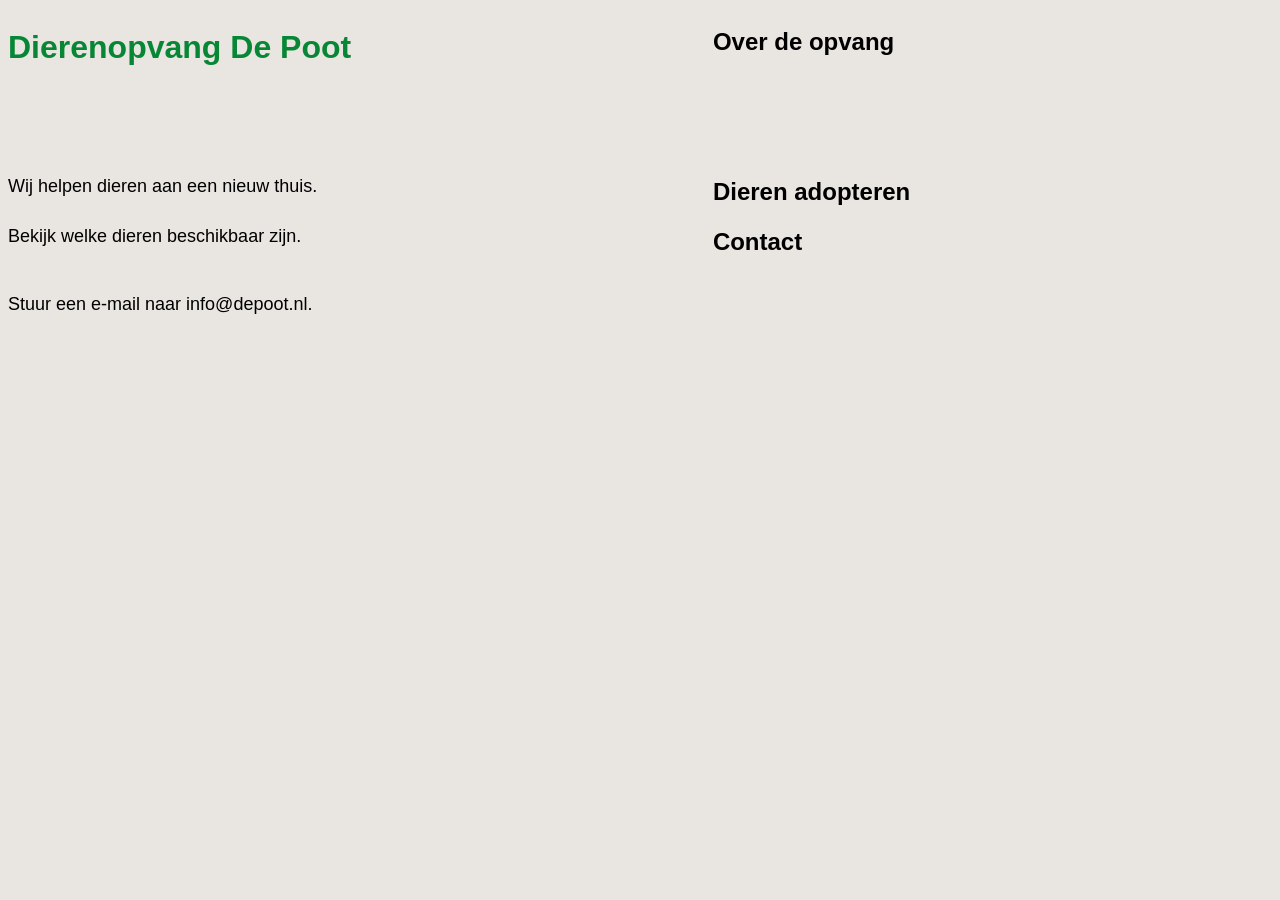
<file: Dierenopvang/index.html>
<!DOCTYPE html>
<html lang="nl">
<head>
    <meta charset="UTF-8">
    <meta name="viewport" content="width=device-width, initial-scale=1.0">
    <title>Dierenopvang De Poot</title>
    <link rel="stylesheet" href="style.css">
</head>
<body>
    <h1>Dierenopvang De Poot</h1>
    <h2>Over de opvang</h2>
    <p>Wij helpen dieren aan een nieuw thuis.</p>
    <h2>Dieren adopteren</h2>
    <p>Bekijk welke dieren beschikbaar zijn.</p>
    <h2>Contact</h2>
    <p>Stuur een e-mail naar info@depoot.nl.</p>
</body>
</html>
</file>
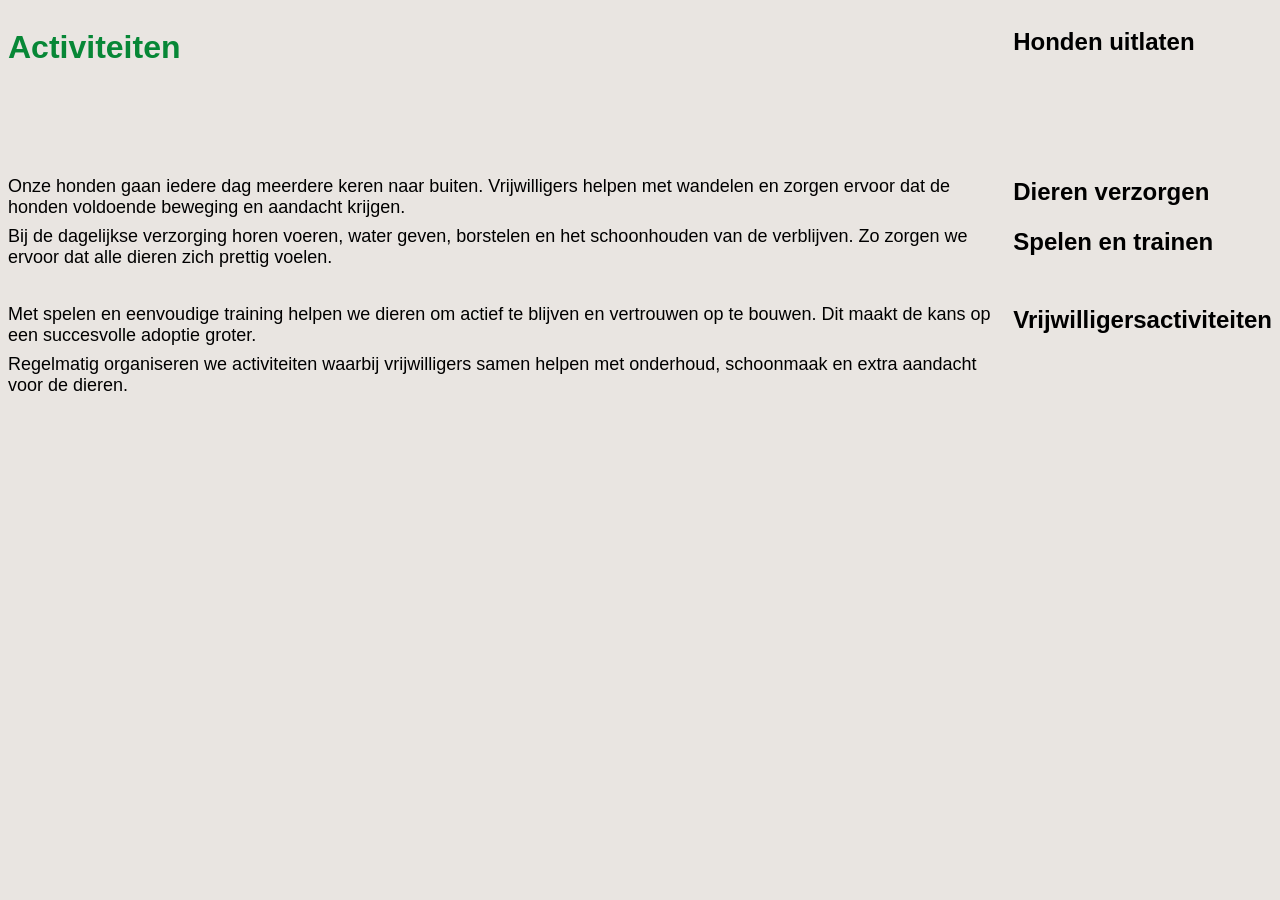
<file: Dierenopvang/activiteiten.html>
<!DOCTYPE html>
<html lang="nl">
<head>
    <meta charset="UTF-8">
    <meta name="viewport" content="width=device-width, initial-scale=1.0">
    <title>Activiteiten - Dierenopvang De Poot</title>
    <link rel="stylesheet" href="style.css">
</head>
<body>
    <h1>Activiteiten</h1>

    <h2>Honden uitlaten</h2>
    <p>Onze honden gaan iedere dag meerdere keren naar buiten. Vrijwilligers helpen met wandelen en zorgen ervoor dat de honden voldoende beweging en aandacht krijgen.</p>

    <h2>Dieren verzorgen</h2>
    <p>Bij de dagelijkse verzorging horen voeren, water geven, borstelen en het schoonhouden van de verblijven. Zo zorgen we ervoor dat alle dieren zich prettig voelen.</p>

    <h2>Spelen en trainen</h2>
    <p>Met spelen en eenvoudige training helpen we dieren om actief te blijven en vertrouwen op te bouwen. Dit maakt de kans op een succesvolle adoptie groter.</p>

    <h2>Vrijwilligersactiviteiten</h2>
    <p>Regelmatig organiseren we activiteiten waarbij vrijwilligers samen helpen met onderhoud, schoonmaak en extra aandacht voor de dieren.</p>
</body>
</html>
</file>
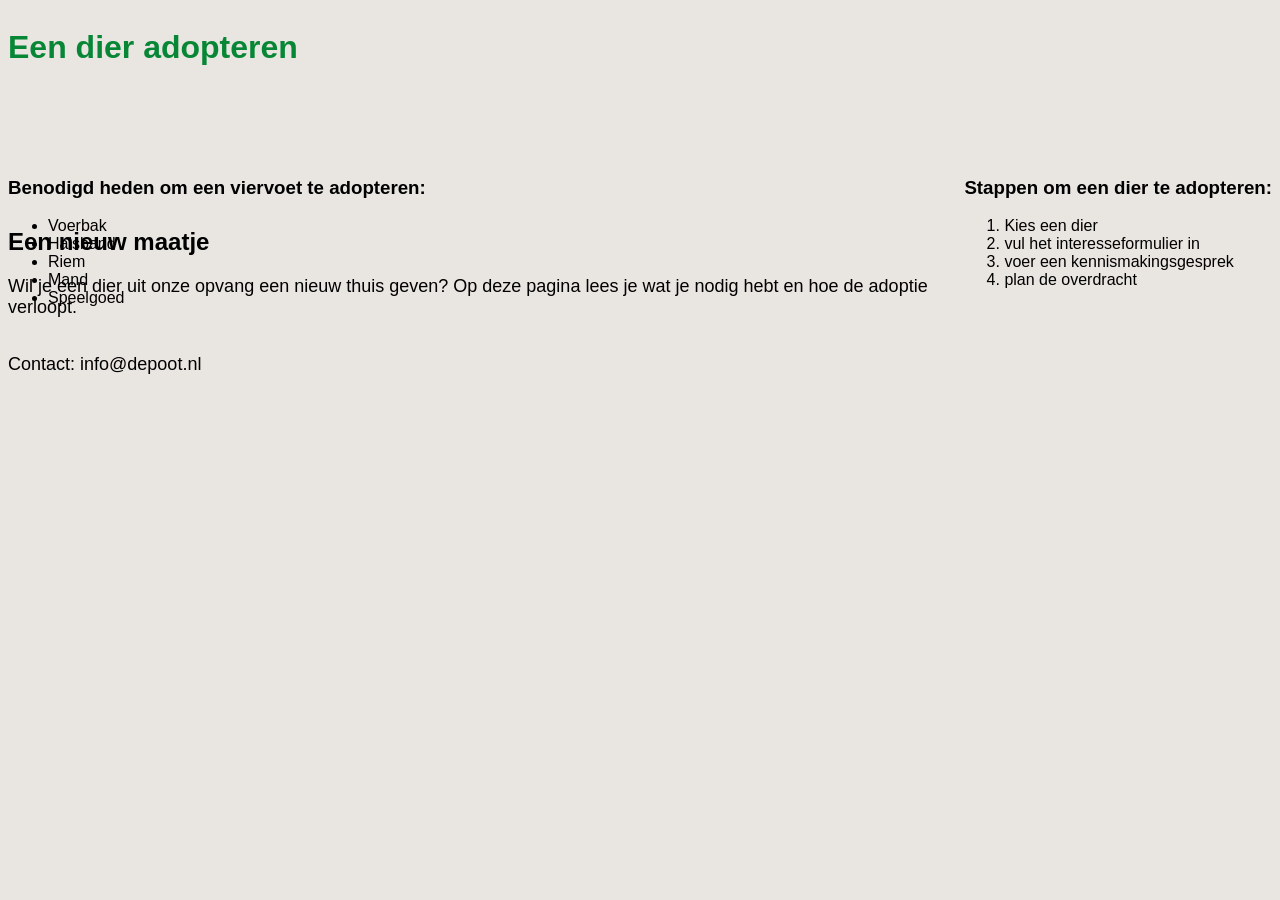
<file: Dierenopvang/adopteren.html>
<!DOCTYPE html>
<html lang="nl">
<head>
    <meta charset="UTF-8">
    <meta name="viewport" content="width=device-width, initial-scale=1.0">
    <title>Adopteren - Dierenopvang De Poot</title>
    <link rel="stylesheet" href="style.css">
</head>
<body>
    <header>
        <h1>Een dier adopteren</h1>
    </header>

    <main>
        <section>
            <h2>Een nieuw maatje</h2>
            <p>Wil je een dier uit onze opvang een nieuw thuis geven? Op deze pagina lees je wat je nodig hebt en hoe de adoptie verloopt.</p>
        </section>
    </main>

    <div>
        <h3>Benodigd heden om een viervoet te adopteren:</h3>
        <ul>
            <li>Voerbak</li>
            <li>Halsband</li>
            <li>Riem</li>
            <li>Mand</li>
            <li>Speelgoed</li>
        </ul>
    </div>
    
    <div>
        <h3>Stappen om een dier te adopteren:</h3>
        <ol>
            <li>Kies een dier</li>
            <li>vul het interesseformulier in</li>
            <li>voer een kennismakingsgesprek</li>
            <li>plan de overdracht</li>
        </ol>
    </div>

    <footer>
        <p>Contact: info@depoot.nl</p>
    </footer>
</body>
</html>
</file>
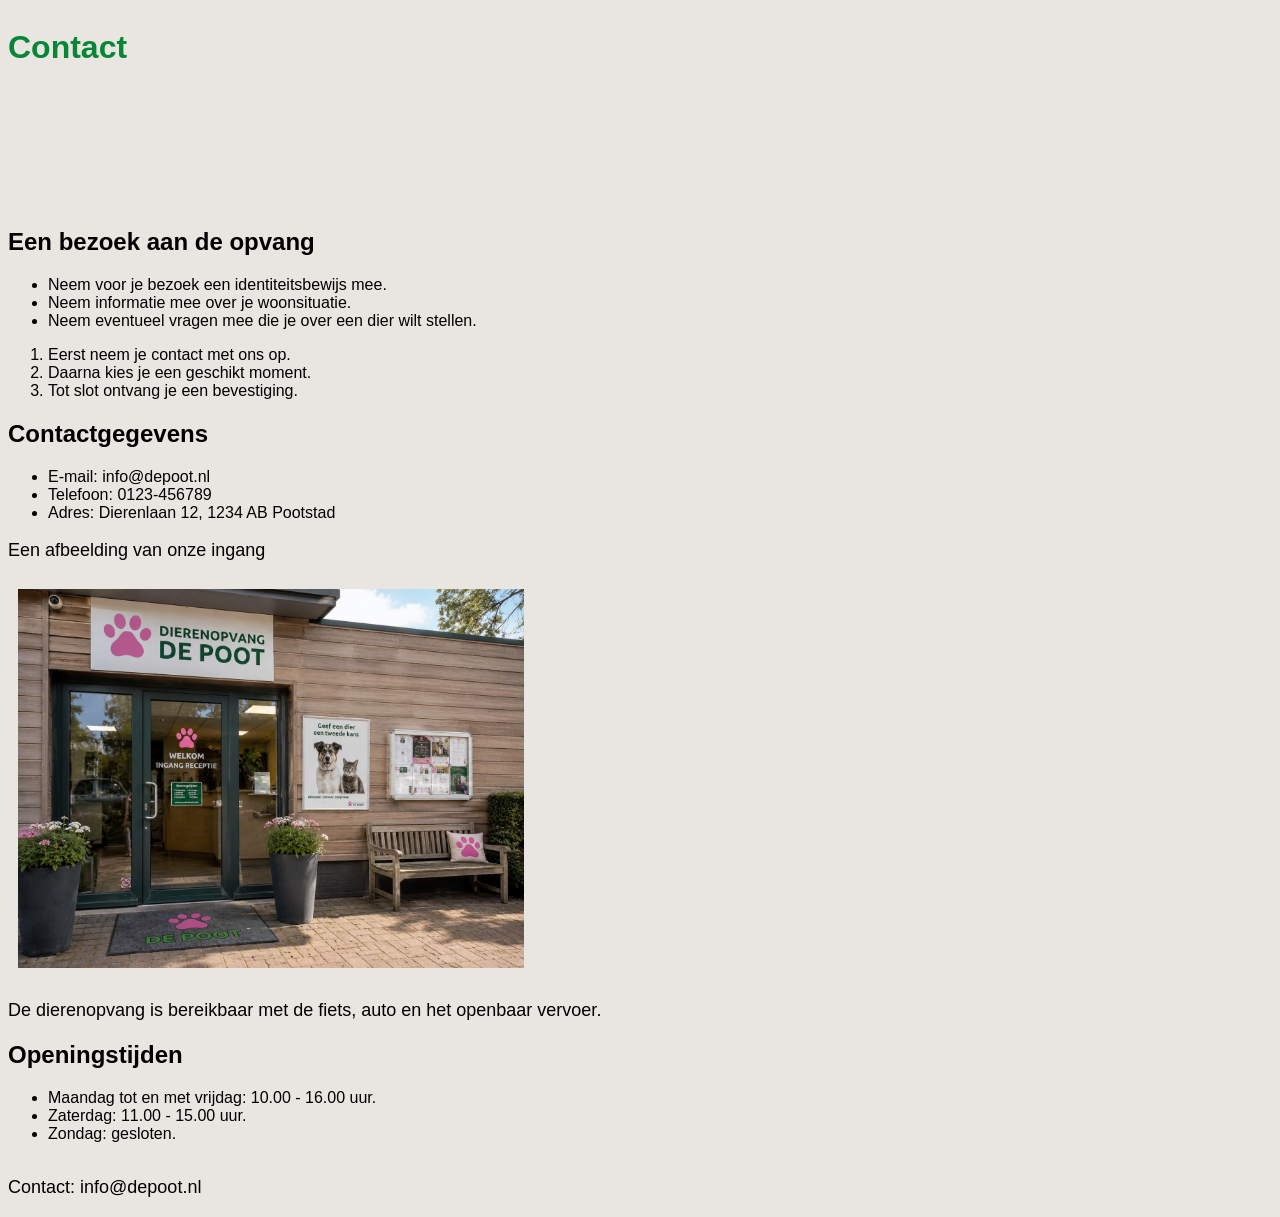
<file: Dierenopvang/contact.html>
<!DOCTYPE html>
<html lang="nl">
<head>
    <meta charset="UTF-8">
    <meta name="viewport" content="width=device-width, initial-scale=1.0">
    <title>Contact - Dierenopvang De Poot</title>
    <link rel="stylesheet" href="style.css">
</head>
<body>
    <header>
        <h1>Contact</h1>
    </header>

    <main>
        <section>
            <h2>Een bezoek aan de opvang</h2>
            <ul>
            <li>Neem voor je bezoek een identiteitsbewijs mee.</li>
            <li>Neem informatie mee over je woonsituatie.</li>
            <li>Neem eventueel vragen mee die je over een dier wilt stellen.</li>
            </ul>
            <ol>
            <li>Eerst neem je contact met ons op.</li>
            <li>Daarna kies je een geschikt moment.</li>
            <li>Tot slot ontvang je een bevestiging.</li>
            </ol>
        </section>

        <section>
            <h2>Contactgegevens</h2>
            <ul>
            <li>E-mail: info@depoot.nl</li>
            <li>Telefoon: 0123-456789</li>
            <li>Adres: Dierenlaan 12, 1234 AB Pootstad</li>
            </ul>
            <p>Een afbeelding van onze ingang</p>
            <img src="afbeeldingen/ingang.jpg" alt="Ingang dierenopvang de poot">
            <p>De dierenopvang is bereikbaar met de fiets, auto en het openbaar vervoer.</p>
        </section>

        <section>
            <h2>Openingstijden</h2>

            <ul>
            <li>Maandag tot en met vrijdag: 10.00 - 16.00 uur.</li>
            <li>Zaterdag: 11.00 - 15.00 uur.</li>
            <li>Zondag: gesloten.</li>
            </ul>
        </section>
    </main>

    <footer>
        <p>Contact: info@depoot.nl</p>
    </footer>
</body>
</html>
</file>
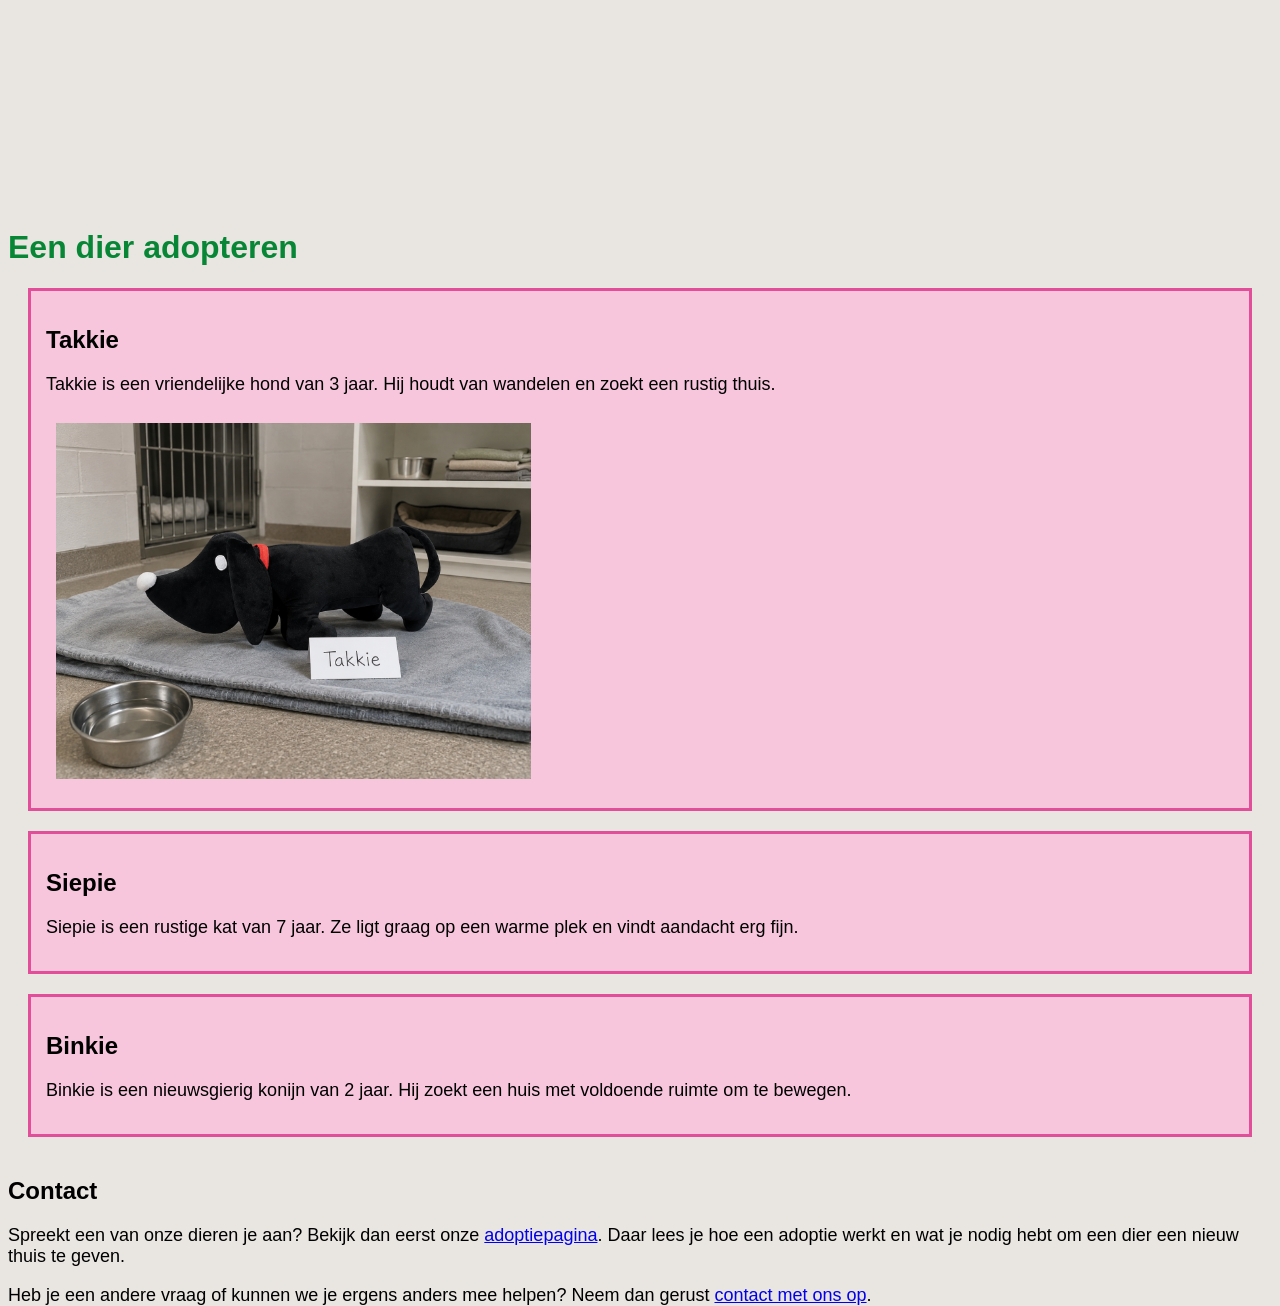
<file: Dierenopvang/dieren.html>
<!DOCTYPE html>
<html lang="nl">
<head>
    <meta charset="UTF-8">
    <meta name="viewport" content="width=device-width, initial-scale=1.0">
    <title>Adopteren - Dierenopvang De Poot</title>
    <link rel="stylesheet" href="style.css">
</head>
<body>
    <main>
        <h1>Een dier adopteren</h1>

    <article>
        <h2>Takkie</h2>
        <p>Takkie is een vriendelijke hond van 3 jaar. Hij houdt van wandelen en zoekt een rustig thuis.</p>
        <img src="afbeeldingen/takkie.jpg" alt="Takkie, zwarte hond met rode halsband ">
    </article>
    <article>
        <h2>Siepie</h2>
        <p>Siepie is een rustige kat van 7 jaar. Ze ligt graag op een warme plek en vindt aandacht erg fijn.</p>
    </article>
    <article>
        <h2>Binkie</h2>
        <p>Binkie is een nieuwsgierig konijn van 2 jaar. Hij zoekt een huis met voldoende ruimte om te bewegen.</p>
    </article>
    </main>
    <footer>
        <h2>Contact</h2>
        <p> Spreekt een van onze dieren je aan? Bekijk dan eerst onze <a href="adoptie.html">adoptiepagina</a>. Daar lees je hoe een adoptie werkt en wat je nodig hebt om een dier een nieuw thuis te geven. </p>
        <p> Heb je een andere vraag of kunnen we je ergens anders mee helpen? Neem dan gerust <a href="contact.html">contact met ons op</a>.</p>
    </footer>
</body>
</html>
</file>
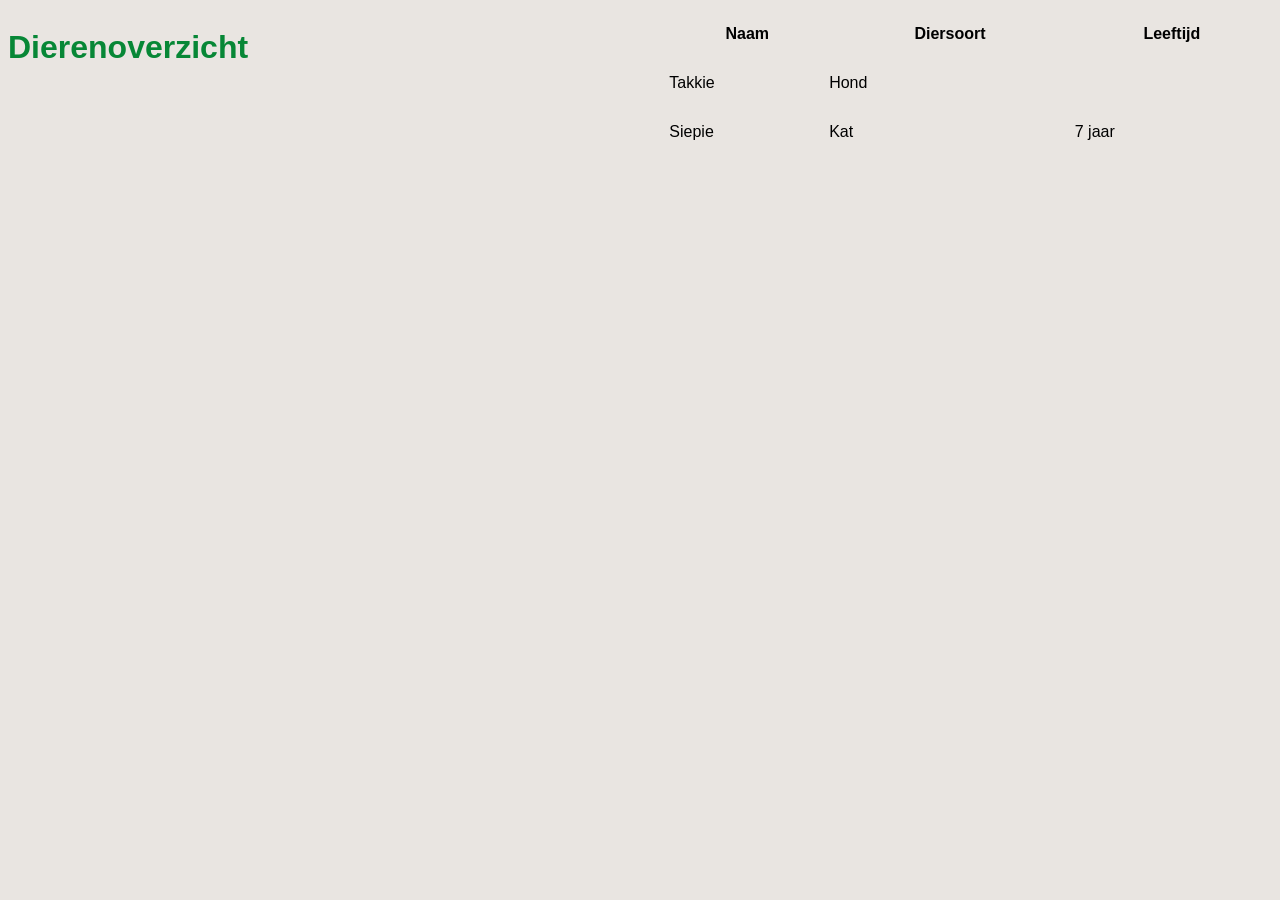
<file: Dierenopvang/dierenoverzicht.html>
<!DOCTYPE html>
<html lang="nl">
<head>
    <meta charset="UTF-8">
    <meta name="viewport" content="width=device-width, initial-scale=1.0">
    <title>Dierenoverzicht - Dierenopvang De Poot</title>
    <link rel="stylesheet" href="style.css">
</head>
<body>
    <h1>Dierenoverzicht</h1>

    <table>
        <th>Naam</th>
        <th>Diersoort</th>
        <th>Leeftijd</th>

        <tr>
            <td>Takkie</td>
            <td>Hond</td>
        </tr>

        <td>Siepie</td>
        <td>Kat</td>
        <td>7 jaar</td>
    </table>
</body>
</html>
</file>
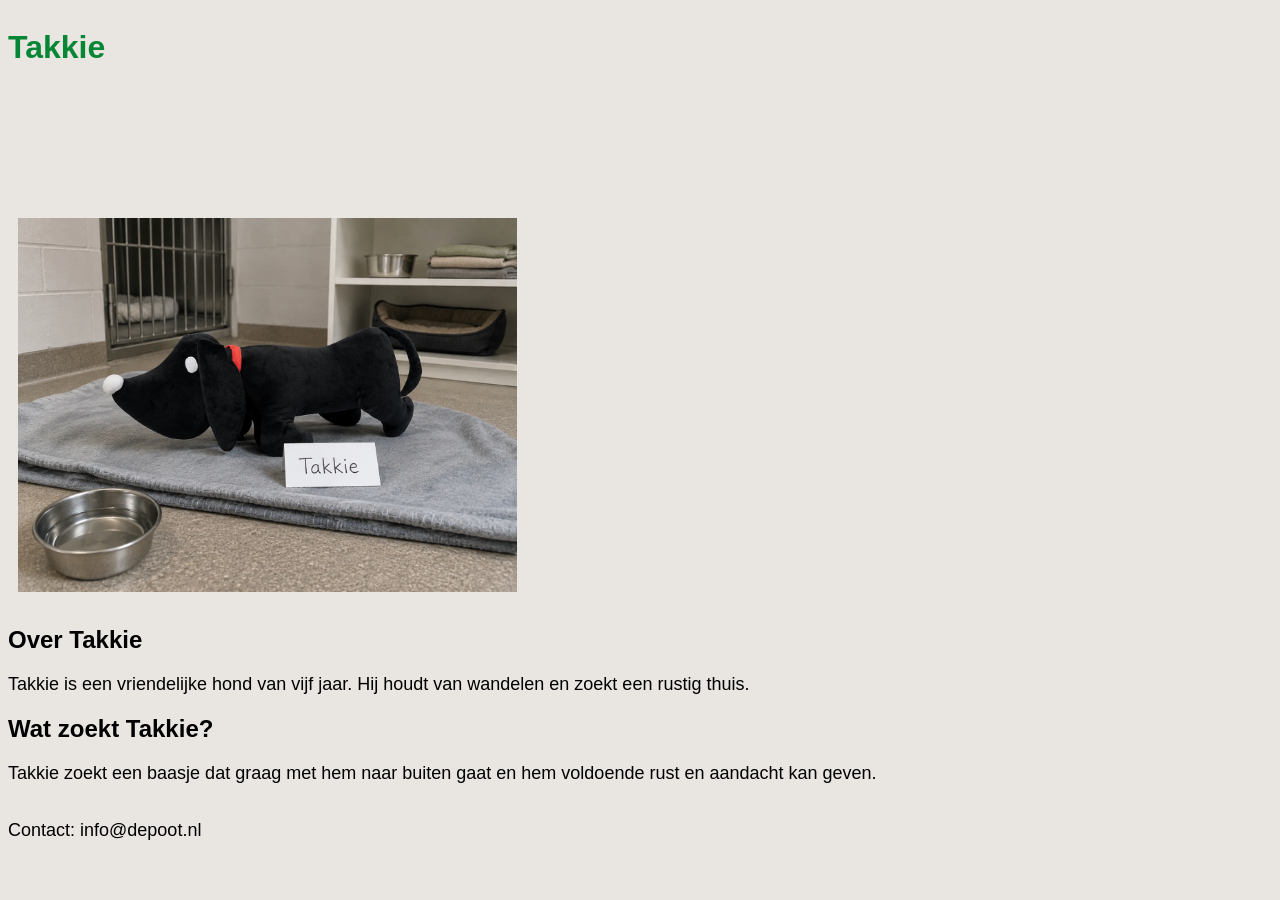
<file: Dierenopvang/takkie.html>
<!DOCTYPE html>
<html lang="nl">
<head>
    <meta charset="UTF-8">
    <meta name="viewport" content="width=device-width, initial-scale=1.0">
    <title>Takkie - Dierenopvang De Poot</title>
    <link rel="stylesheet" href="style.css">
</head>
<body>
    <header>
        <h1>Takkie</h1>
    </header>

    <main>
        <section>
            <img src="afbeeldingen/takkie.jpg" alt="Zwarte hond Takkie">

            <h2>Over Takkie</h2>
            <p>Takkie is een vriendelijke hond van vijf jaar. Hij houdt van wandelen en zoekt een rustig thuis.</p>

            <h2>Wat zoekt Takkie?</h2>
            <p>Takkie zoekt een baasje dat graag met hem naar buiten gaat en hem voldoende rust en aandacht kan geven.</p>
        </section>
    </main>

    <footer>
        <p>Contact: info@depoot.nl</p>
    </footer>
</body>
</html>
</file>
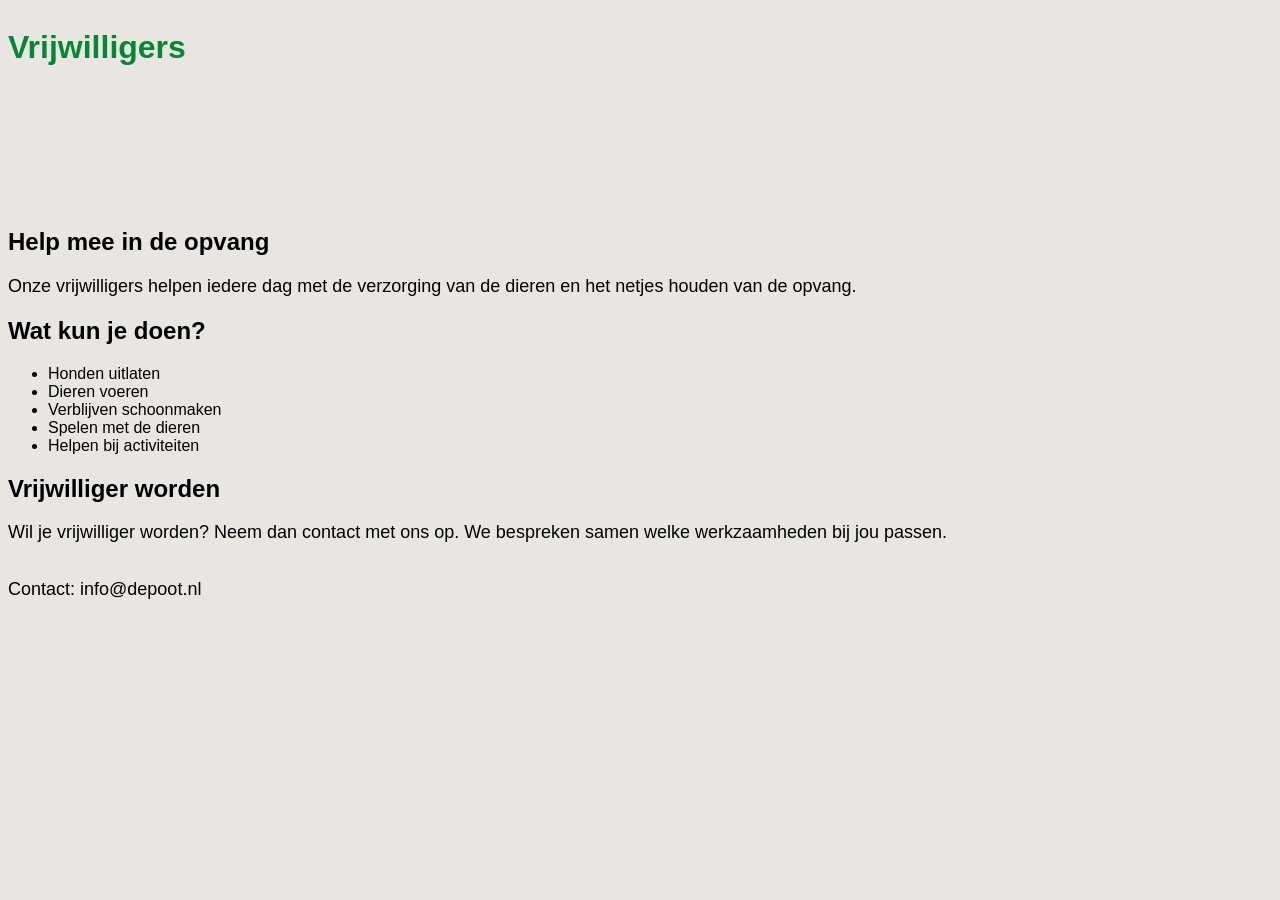
<file: Dierenopvang/vrijwilligers.html>
<!DOCTYPE html>
<html lang="nl">
<head>
    <meta charset="UTF-8">
    <meta name="viewport" content="width=device-width, initial-scale=1.0">
    <title>Vrijwilligers - Dierenopvang De Poot</title>
    <link rel="stylesheet" href="style.css">
</head>
<body>
    <header>
        <h1>Vrijwilligers</h1>
    </header>

    <main>
        <section>
            <h2>Help mee in de opvang</h2>
            <p>Onze vrijwilligers helpen iedere dag met de verzorging van de dieren en het netjes houden van de opvang.</p>
        </section>

        <section>
            <h2>Wat kun je doen?</h2>
            <ul>
                <li>Honden uitlaten</li>
                <li>Dieren voeren</li>
                <li>Verblijven schoonmaken</li>
                <li>Spelen met de dieren</li>
                <li>Helpen bij activiteiten</li>
            </ul>
        </section>

        <section>
            <h2>Vrijwilliger worden</h2>
            <p>Wil je vrijwilliger worden? Neem dan contact met ons op. We bespreken samen welke werkzaamheden bij jou passen.</p>
        </section>
    </main>

    <footer>
        <p>Contact: info@depoot.nl</p>
    </footer>
</body>
</html>
</file>
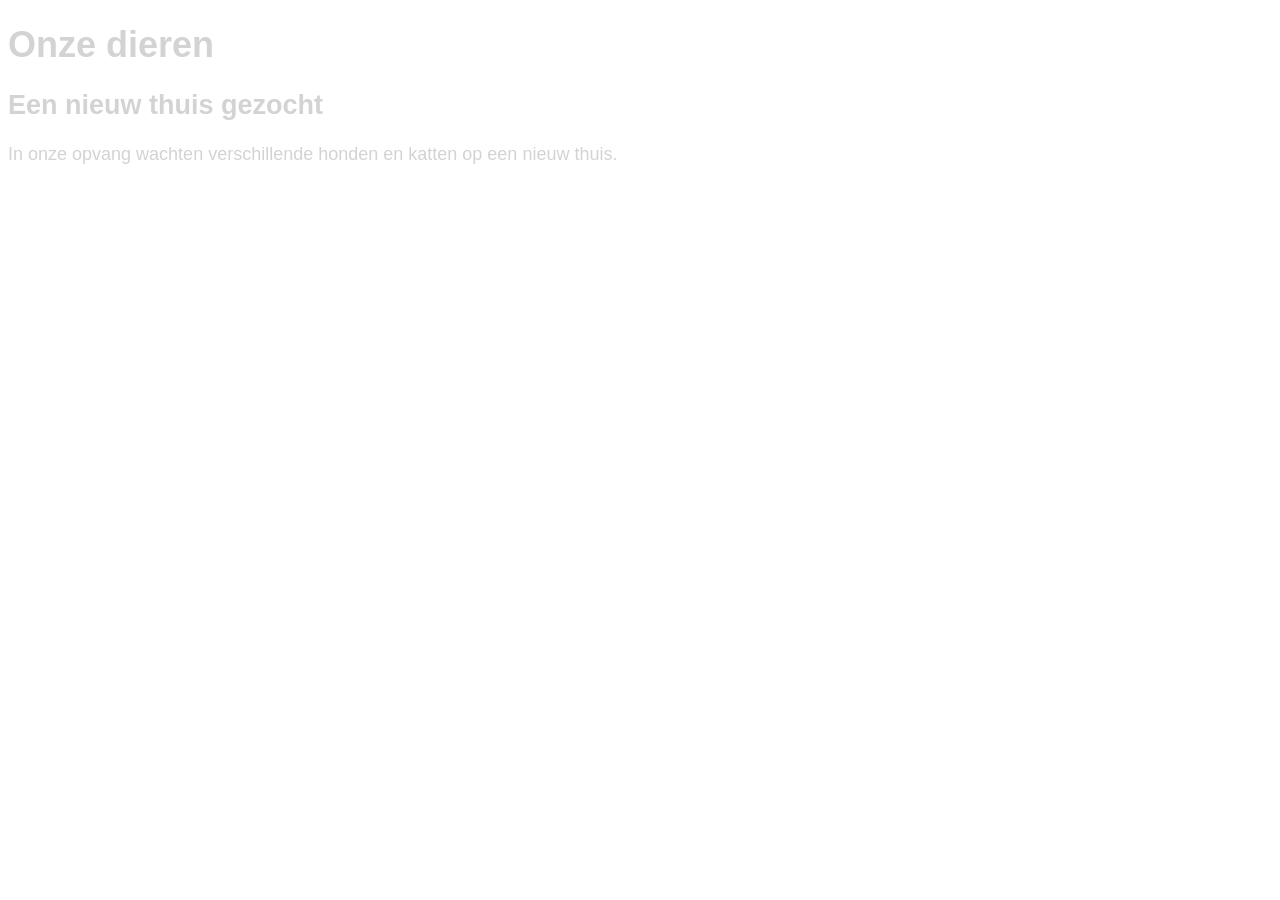
<file: Herstel-opdrachten/herstel-2-5.html>
<!DOCTYPE html>
<html lang="nl">
<head>
    <meta charset="UTF-8">
    <meta name="viewport" content="width=device-width, initial-scale=1.0">
    <title>Onze dieren - Dierenopvang De Poot</title>
    <link rel="stylesheet" href="herstel-2-5.css">
</head>
<body>
    <h1>Onze dieren</h1>
    <h2>Een nieuw thuis gezocht</h2>
    <p>In onze opvang wachten verschillende honden en katten op een nieuw thuis.</p>
</body>
</html>
</file>
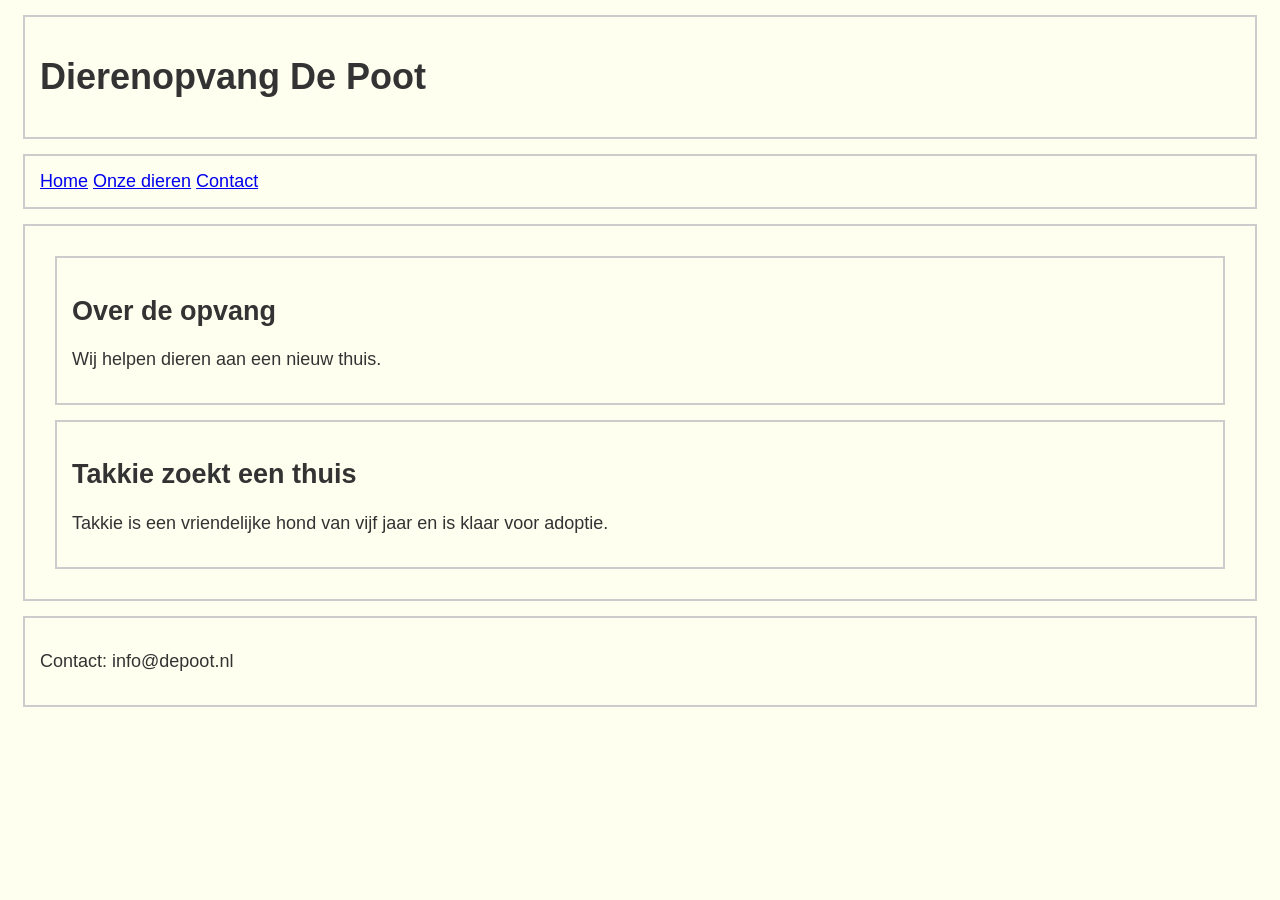
<file: Herstel-opdrachten/herstel-3-2.html>
<!DOCTYPE html>
<html lang="nl">
<head>
    <meta charset="UTF-8">
    <meta name="viewport" content="width=device-width, initial-scale=1.0">
    <link rel="stylesheet" href="herstel-3-2.css">
    <title>Dierenopvang De Poot</title>
</head>
<body>

    <div>
        <h1>Dierenopvang De Poot</h1>
    </div>

    <div>
        <a href="index.html">Home</a>
        <a href="dieren.html">Onze dieren</a>
        <a href="contact.html">Contact</a>
    </div>

    <div>
        <div>
            <h2>Over de opvang</h2>
            <p>Wij helpen dieren aan een nieuw thuis.</p>
        </div>

        <div>
            <h2>Takkie zoekt een thuis</h2>
            <p>Takkie is een vriendelijke hond van vijf jaar en is klaar voor adoptie.</p>
        </div>
    </div>

    <div>
        <p>Contact: info@depoot.nl</p>
    </div>

</body>
</html>
</file>
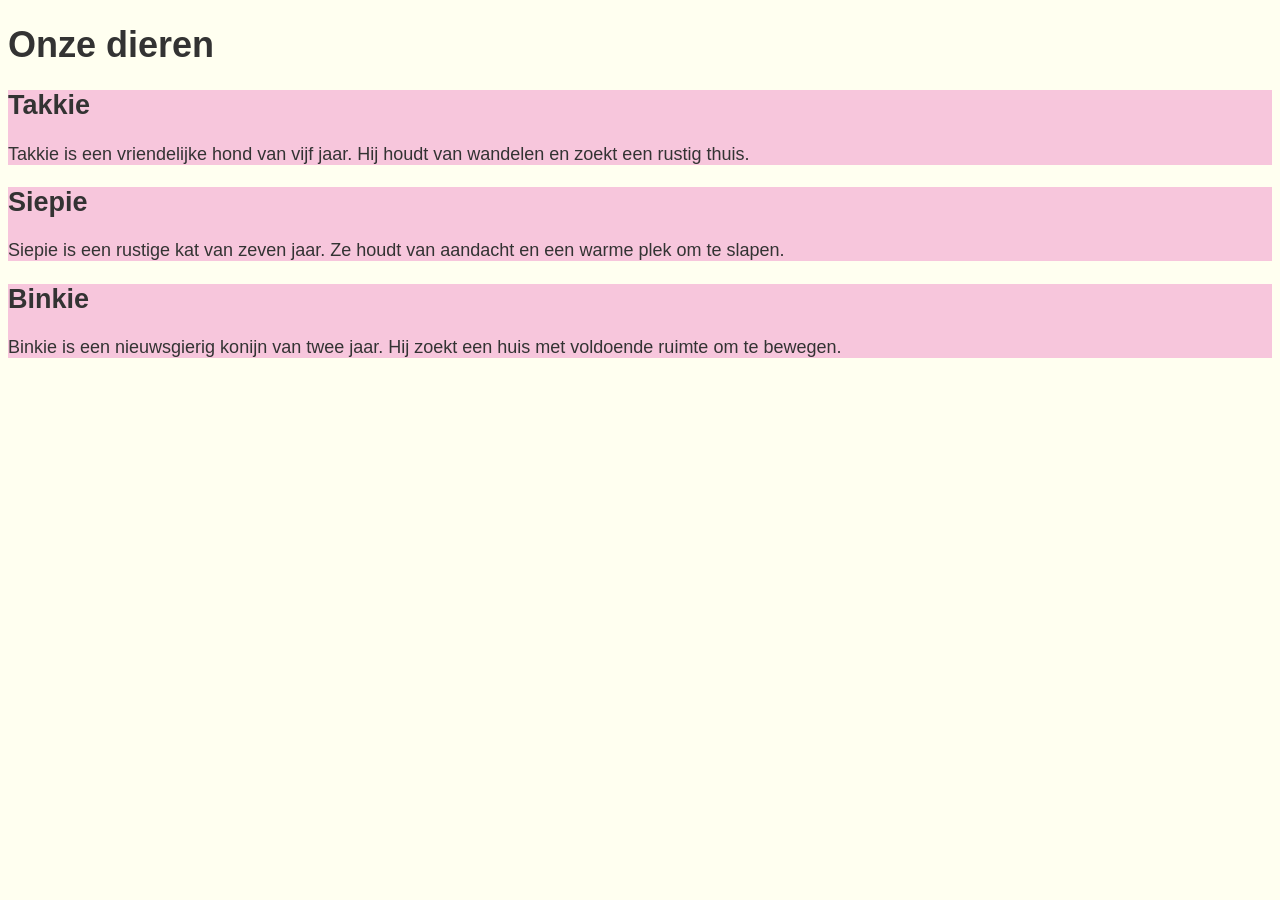
<file: Herstel-opdrachten/herstel-3-3.html>
<!DOCTYPE html>
<html lang="nl">
<head>
    <meta charset="UTF-8">
    <meta name="viewport" content="width=device-width, initial-scale=1.0">
    <title>Herstel boxmodel - Dierenopvang De Poot</title>
    <link rel="stylesheet" href="herstel-3-3.css">
</head>
<body>
    <h1>Onze dieren</h1>

    <section>
        <h2>Takkie</h2>
        <p>Takkie is een vriendelijke hond van vijf jaar. Hij houdt van wandelen en zoekt een rustig thuis.</p>
    </section>

    <section>
        <h2>Siepie</h2>
        <p>Siepie is een rustige kat van zeven jaar. Ze houdt van aandacht en een warme plek om te slapen.</p>
    </section>

    <section>
        <h2>Binkie</h2>
        <p>Binkie is een nieuwsgierig konijn van twee jaar. Hij zoekt een huis met voldoende ruimte om te bewegen.</p>
    </section>
</body>
</html>
</file>
<file: Dierenopvang/style.css>
body {
    background-color: #e9e5e1;
    font-family: Arial;
    display: grid;
    min-height: 100vh

    grid-template-columns: 3fr 1fr;
    grid-template-rows: 150px 50px auto 50px;

    grid-template-areas:
        "header header"
        "nav nav"
        "main  aside"
        "footer footer"; 
}

h1 {
    color: rgb(7, 135, 54);
    
}

p {
    font-size: 18px;
}

article {
 background-color: #f7c6dc;
 padding: 15px;
 border: 3px solid #e14f9b;
 margin: 20px;
}
img {
    padding: 10px;
    width: 40%;
}
header{
    grid-area: header;
}

nav{
    grid-area: nav;
}

main{
    grid-area: main;
}

aside{
    grid-area: aside;
}

footer{
    grid-area: footer;
}
</file>
<file: Herstel-opdrachten/herstel-2-5.css>
body {
    background-color: white;
    color: lightgray;
    font-family: Arial, sans-serif;
    font-size: 18px;
}

h1 {
    color: lightgray;
}

h2 {
    color: lightgray;
}
</file>
<file: Herstel-opdrachten/herstel-3-2.css>
body {
    font-family: Arial, sans-serif;
    background-color: ivory;
    color: #333333;
    font-size: 18px;
}

div {
    padding: 15px;
    margin: 15px;
    border: 2px solid #cccccc;
}

header {
    background-color: #d9ead3;
    padding: 20px;
    margin: 15px;
    border: 2px solid #6aa84f;
}

nav {
    background-color: #d9eaf7;
    padding: 15px;
    margin: 15px;
    border: 2px solid #4a86e8;
}

main {
    background-color: #fff7e6;
    padding: 20px;
    margin: 15px;
    border: 2px solid #e69138;
}

section {
    background-color: #fce5cd;
    padding: 15px;
    margin: 15px;
    border: 2px solid #e69138;
}

article {
    background-color: #eadcf8;
    padding: 15px;
    margin: 15px;
    border: 2px solid #8e7cc3;
}

footer {
    background-color: #eeeeee;
    padding: 15px;
    margin: 15px;
    border: 2px solid #999999;
}
</file>
<file: Herstel-opdrachten/herstel-3-3.css>
body {
    font-family: Arial, sans-serif;
    background-color: ivory;
    color: #333333;
    font-size: 18px;
}

section {
    background-color: #f7c6dc;
    padding: 0px;
    margin: 0px;
    border: none;
}
</file>
